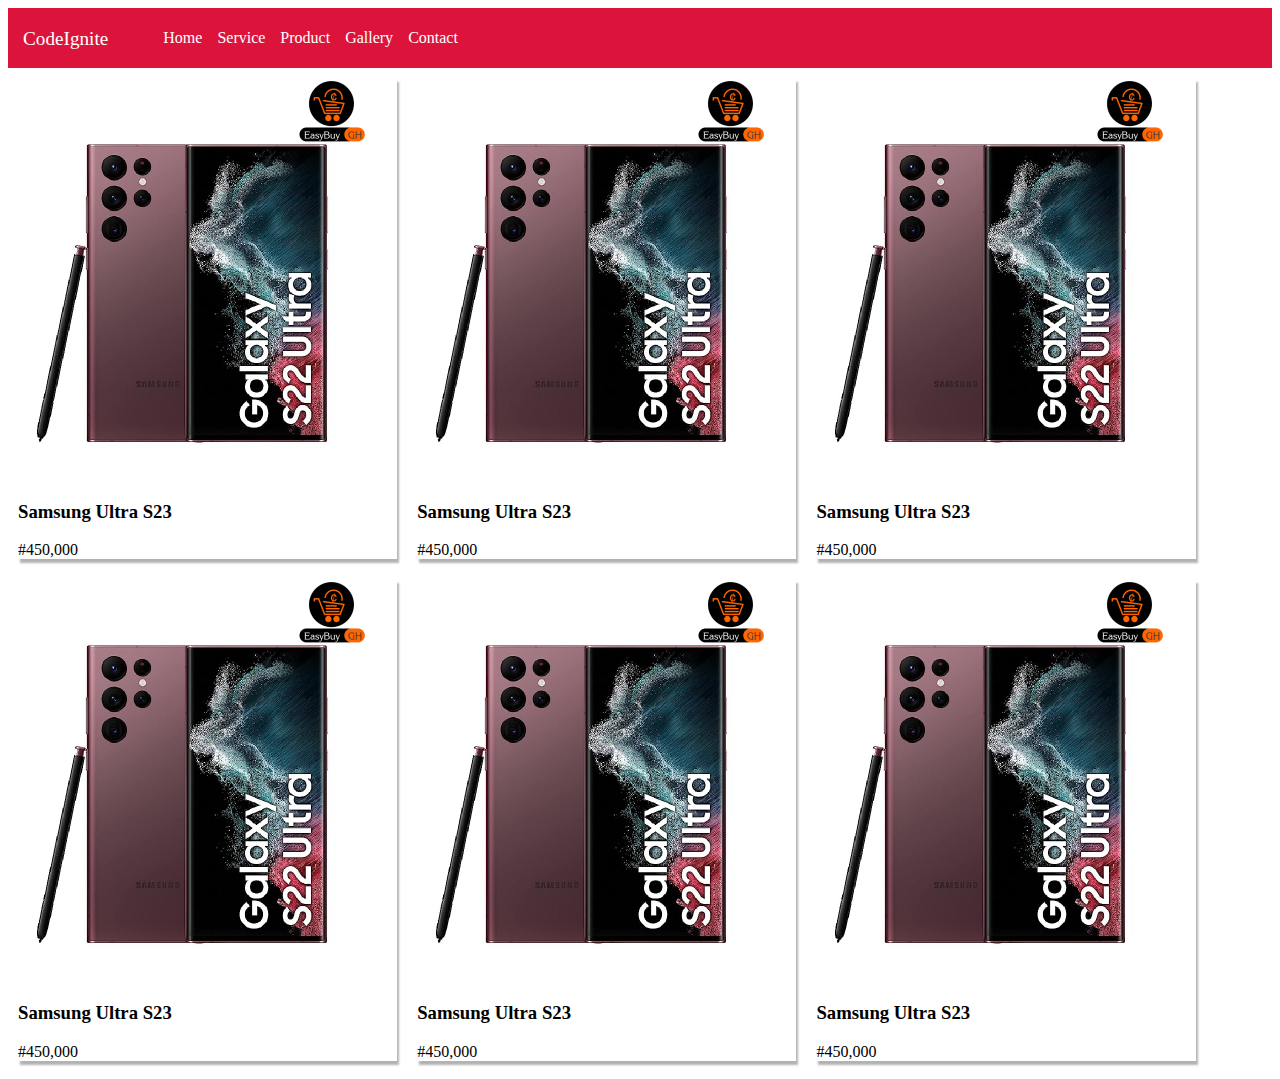
<file: practiseClassFolder/index.html>
<!DOCTYPE html>
<html lang="en">
<head>
    <meta charset="UTF-8">
    <meta name="viewport" content="width=device-width, initial-scale=1.0">
    <title>Inspira Ecommerce store</title>
    <meta name="keywords" content="inpira, ecommerce, product">
    <meta name="description" content="this website is an ecommerce store">
<style>
.mainContainer {
display: flex;
flex-wrap: wrap;
box-sizing: border-box;
}

.eachProduct {
width: 30%;
box-shadow: 2px 4px 2px rgba(0, 0, 0, 0.3);
margin: 10px;
}

.eachProduct img {
width: fit-content;
object-fit: cover;
max-height: 400px;
}
</style><link rel="stylesheet" href="style.css">

</head>
<body>

    <div class="menuDiv">

        <div id="websiteLogo">
        <span>CodeIgnite</span>
        </div>
        
        
                <ul>
                <li class="urlLink"><a href="">Home</a></li>
                <li class="urlLink"><a href="servicePage.html">Service</a></li>
                <li class="urlLink"><a href="productPage.html">Product</a></li>
                <li class="urlLink"><a href="galleryPage.html">Gallery</a></li>
                <li class="urlLink"><a href="contactPage.html">Contact</a></li>
        
                </ul>
            </div>

<div class="mainContainer">

<div class="eachProduct">
<img src="Samsung-s23-utlra-black.png" alt="samsung phone" class="productImage">
<h3 class="productTitle">Samsung Ultra S23</h3>
<span class="productPrice">#450,000</span>

</div>
<div class="eachProduct">
<img src="Samsung-s23-utlra-black.png" alt="samsung phone" class="productImage">
<h3 class="productTitle">Samsung Ultra S23</h3>
<span class="productPrice">#450,000</span>

</div>

<div class="eachProduct">
<img src="Samsung-s23-utlra-black.png" alt="samsung phone" class="productImage">
<h3 class="productTitle">Samsung Ultra S23</h3>
<span class="productPrice">#450,000</span>

</div>
<div class="eachProduct">
<img src="Samsung-s23-utlra-black.png" alt="samsung phone" class="productImage">
<h3 class="productTitle">Samsung Ultra S23</h3>
<span class="productPrice">#450,000</span>

</div>
<div class="eachProduct">
<img src="Samsung-s23-utlra-black.png" alt="samsung phone" class="productImage">
<h3 class="productTitle">Samsung Ultra S23</h3>
<span class="productPrice">#450,000</span>

</div>
<div class="eachProduct">
<img src="Samsung-s23-utlra-black.png" alt="samsung phone" class="productImage">
<h3 class="productTitle">Samsung Ultra S23</h3>
<span class="productPrice">#450,000</span>

</div>


</div>
</body>
</html>
</file>
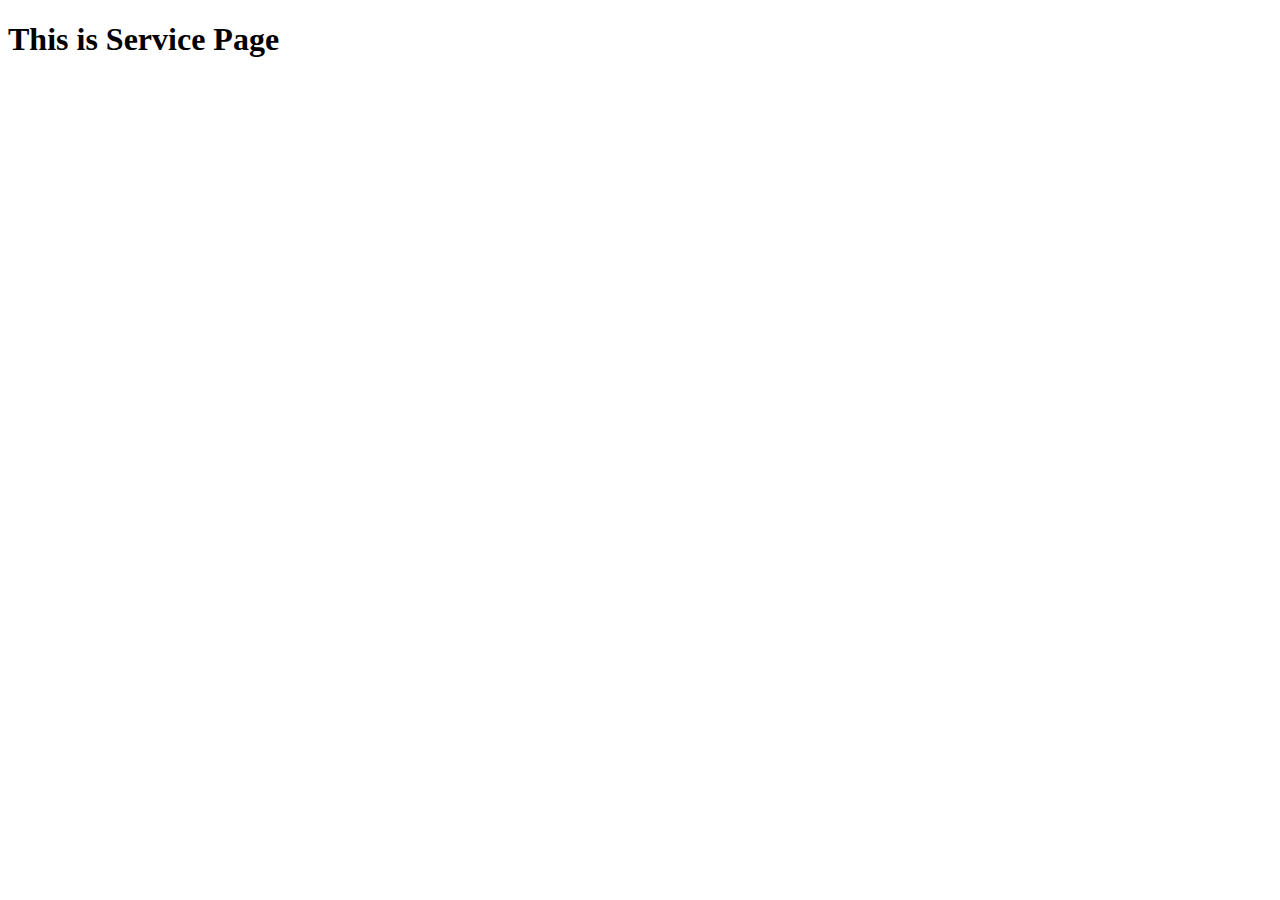
<file: practiseClassFolder/servicePage.html>
<!DOCTYPE html>
<html lang="en">
<head>
    <meta charset="UTF-8">
    <meta name="viewport" content="width=device-width, initial-scale=1.0">
    <title>Document</title>
</head>
<body>
<h1>This is Service Page</h1>
</body>
</html>
</file>
<file: practiseClassFolder/style.css>
.menuDiv {
display : flex;
background-color: crimson;
color: white;
font-family: Tahoma;
padding: 5px;
}

.menuDiv ul {
display: flex;
}

.menuDiv ul li {
list-style-type: none;
padding-left: 15px;
}

.menuDiv ul li a {
color: white;
text-decoration: none;
}

#websiteLogo {
    padding-top: 15px;
    padding-left: 10px;
}

#websiteLogo span {
font-size: larger;
}
</file>
